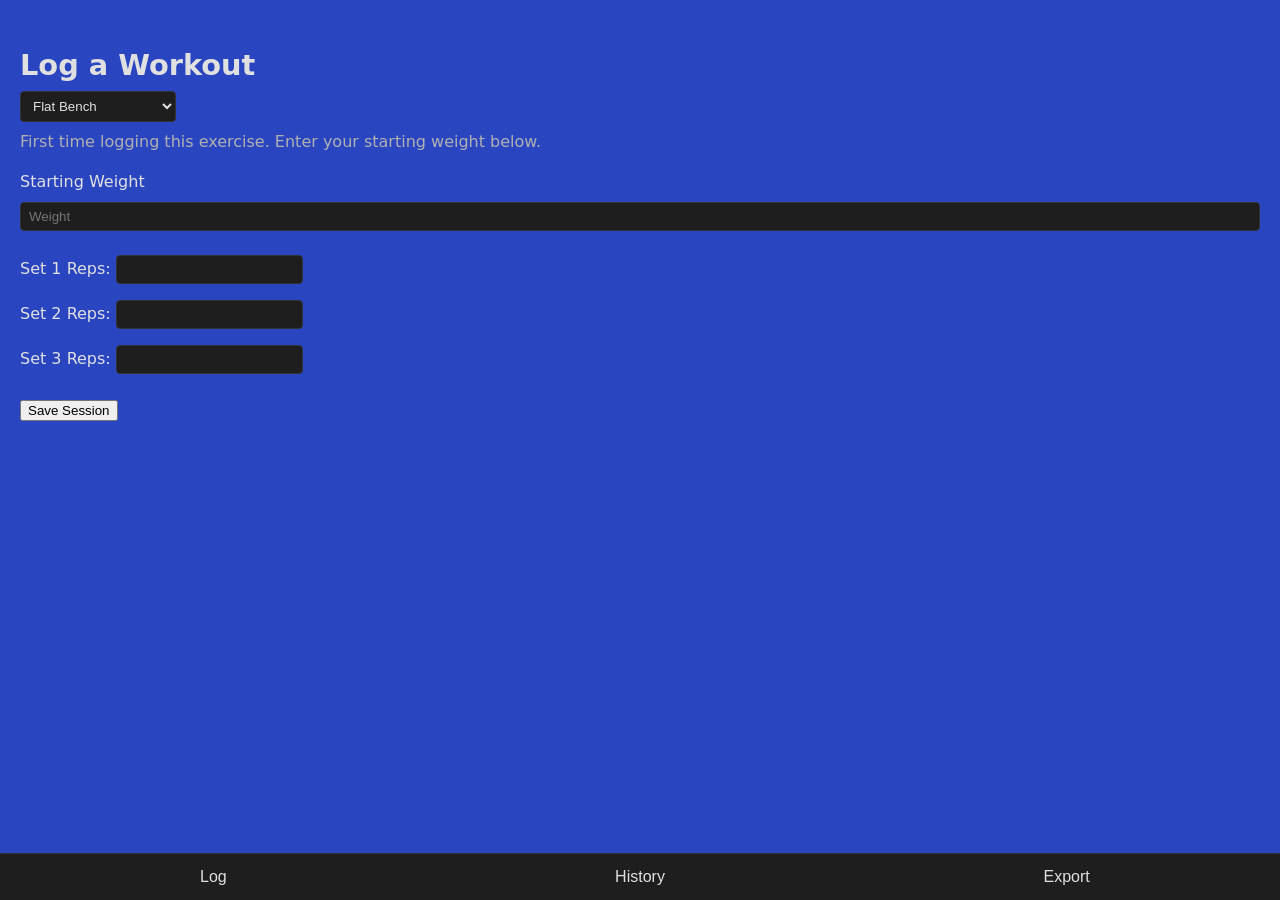
<file: index.html>
<!DOCTYPE html>
<html lang="en">
<head>
  <meta charset="UTF-8">
  <meta name="viewport" content="width=device-width, initial-scale=1">
  <title>Lift Log</title>
  <link rel="stylesheet" href="styles.css">
</head>
<body>
  <section id="screen-log">
    <h1>Log a Workout</h1>

    <select id="exercise-select">
      <option>Flat Bench</option>
      <option>Lat Pulldown</option>
      <option>Incline DB Bench</option>
      <option>Single-arm DB Row</option>
      <option>Chest Fly</option>
      <option>BB Bicep Curls</option>
      <option>Skull Crushers</option>
      <option>Incline DB Curls</option>
      <option>Tricep Pushdowns</option>
      <option>DB Curls</option>
      <option>Pull-ups</option>
      <option>Tricep Dips</option>
    </select>

    <p id="log-message"></p>
    <p id="log-reason"></p>

    <div id="weight-field">
      <label id="weight-label" for="weight-input">Weight</label>
      <input type="number" id="weight-input" placeholder="Weight">
    </div>

    <div id="reps-fields">
      <label>Set 1 Reps: <input type="number" class="reps-input" id="reps-input-0"></label>
      <label>Set 2 Reps: <input type="number" class="reps-input" id="reps-input-1"></label>
      <label>Set 3 Reps: <input type="number" class="reps-input" id="reps-input-2"></label>
    </div>

    <button id="save-session-button">Save Session</button>
  </section>

  <section id="screen-history" hidden>
    <h1>Workout History</h1>
    <div id="history-list"></div>
  </section>

  <section id="screen-export" hidden>
    <h1>Export</h1>
    <button id="export-csv-button">Export as CSV</button>
    <p id="export-message"></p>
  </section>

  <nav id="tab-bar">
    <button id="tab-log" class="tab-button">Log</button>
    <button id="tab-history" class="tab-button">History</button>
    <button id="tab-export" class="tab-button">Export</button>
  </nav>

  <script src="storage.js"></script>
  <script src="suggestion.js"></script>
  <script>
    function showScreen(name) {
      document.getElementById('screen-log').hidden = name !== 'log';
      document.getElementById('screen-history').hidden = name !== 'history';
      document.getElementById('screen-export').hidden = name !== 'export';

      if (name === 'log') {
        renderLogForm();
      }

      if (name === 'history') {
        renderHistory();
      }
    }

    document.getElementById('tab-log').addEventListener('click', function () {
      showScreen('log');
    });

    document.getElementById('tab-history').addEventListener('click', function () {
      showScreen('history');
    });

    document.getElementById('tab-export').addEventListener('click', function () {
      showScreen('export');
    });
  </script>

  <script>
    function clearRepsInputs() {
      document.getElementById('reps-input-0').value = '';
      document.getElementById('reps-input-1').value = '';
      document.getElementById('reps-input-2').value = '';
    }

    function renderLogForm() {
      const exercise = document.getElementById('exercise-select').value;
      const messageBox = document.getElementById('log-message');
      const reasonBox = document.getElementById('log-reason');
      const weightField = document.getElementById('weight-field');
      const weightInput = document.getElementById('weight-input');
      const weightLabel = document.getElementById('weight-label');
      const saveButton = document.getElementById('save-session-button');

      weightInput.value = '';
      clearRepsInputs();
      saveButton.disabled = false;
      reasonBox.textContent = '';

      let suggestion;
      try {
        suggestion = getSuggestion(exercise);
      } catch (error) {
        messageBox.textContent = 'Unable to load saved workouts. Storage may be blocked or corrupted.';
        weightField.hidden = false;
        saveButton.disabled = true;
        return;
      }

      if (suggestion.type === 'bodyweight') {
        messageBox.textContent = suggestion.message;
        weightField.hidden = true;
        return;
      }

      weightField.hidden = false;

      if (suggestion.type === 'first-ever') {
        messageBox.textContent = suggestion.message;
        weightLabel.textContent = 'Starting Weight';
        return;
      }

      weightLabel.textContent = 'Weight used';
      weightInput.value = suggestion.weight;

      messageBox.textContent =
        'Suggested: ' + suggestion.weight + ' lbs x ' + suggestion.targetReps + ' reps x ' + suggestion.setCount + ' sets';

      reasonBox.textContent = suggestion.type === 'advance'
        ? '(hit all sets last time → +5 lbs)'
        : '(missed reps last time → same weight)';
    }

    document.getElementById('exercise-select').addEventListener('change', renderLogForm);

    document.getElementById('save-session-button').addEventListener('click', function () {
      const exercise = document.getElementById('exercise-select').value;
      const bodyweight = isBodyweightExercise(exercise);
      const messageBox = document.getElementById('log-message');

      const repsValues = [
        document.getElementById('reps-input-0').value,
        document.getElementById('reps-input-1').value,
        document.getElementById('reps-input-2').value
      ];

      const hasInvalidReps = repsValues.some(function (value) {
        return value === '' || Number(value) <= 0;
      });

      if (hasInvalidReps) {
        alert('Please enter a valid number of reps (greater than 0) for all 3 sets.');
        return;
      }

      let weight;

      if (bodyweight) {
        weight = 'bodyweight';
      } else {
        const weightInputValue = document.getElementById('weight-input').value;

        if (weightInputValue === '' || Number(weightInputValue) <= 0) {
          alert('Please enter a valid weight (greater than 0).');
          return;
        }

        weight = Number(weightInputValue);
      }

      try {
        addEntry({
          exercise: exercise,
          weight: weight,
          reps: repsValues.map(Number)
        });
      } catch (error) {
        messageBox.textContent = 'Unable to save. Storage may be blocked or corrupted.';
        return;
      }

      renderLogForm();
    });

    renderLogForm();
  </script>

  <script>
    let pendingDeleteId = null;

    function formatReps(repsArray) {
      return repsArray.join(', ');
    }

    function formatDate(timestamp) {
      return new Date(timestamp).toLocaleDateString('en-US', { month: 'short', day: 'numeric', year: 'numeric' });
    }

    function sortEntriesNewestFirst(entries) {
      return entries
        .map(function (entry, index) {
          return { entry: entry, index: index };
        })
        .sort(function (a, b) {
          if (b.entry.timestamp !== a.entry.timestamp) {
            return b.entry.timestamp - a.entry.timestamp;
          }
          return b.index - a.index;
        })
        .map(function (wrapped) {
          return wrapped.entry;
        });
    }

    function renderHistory() {
      const container = document.getElementById('history-list');
      container.innerHTML = '';

      let entries;
      try {
        entries = loadEntries();
      } catch (error) {
        container.textContent = 'Unable to load saved workouts. Storage may be blocked or corrupted.';
        return;
      }

      if (entries.length === 0) {
        container.textContent = 'No workouts logged yet.';
        return;
      }

      sortEntriesNewestFirst(entries).forEach(function (entry) {
        const row = document.createElement('div');
        row.className = 'history-row';

        const weightText = entry.weight === 'bodyweight' ? 'bodyweight' : entry.weight + ' lbs';

        const summary = document.createElement('span');
        summary.textContent =
          entry.exercise + ' — ' + weightText + ' — Reps: ' + formatReps(entry.reps) + ' — ' + formatDate(entry.timestamp);
        row.appendChild(summary);

        if (entry.id === pendingDeleteId) {
          const confirmText = document.createElement('span');
          confirmText.textContent = ' Delete this session? ';
          row.appendChild(confirmText);

          const yesButton = document.createElement('button');
          yesButton.textContent = 'Yes';
          yesButton.addEventListener('click', function () {
            try {
              deleteEntry(entry.id);
            } catch (error) {
              container.textContent = 'Unable to delete. Storage may be blocked or corrupted.';
              return;
            }
            pendingDeleteId = null;
            renderHistory();
          });
          row.appendChild(yesButton);

          const cancelButton = document.createElement('button');
          cancelButton.textContent = 'Cancel';
          cancelButton.addEventListener('click', function () {
            pendingDeleteId = null;
            renderHistory();
          });
          row.appendChild(cancelButton);
        } else {
          const deleteButton = document.createElement('button');
          deleteButton.textContent = 'Delete';
          deleteButton.addEventListener('click', function () {
            pendingDeleteId = entry.id;
            renderHistory();
          });
          row.appendChild(deleteButton);
        }

        container.appendChild(row);
      });
    }
  </script>

  <script>
    function csvField(value) {
      return '"' + String(value).replace(/"/g, '""') + '"';
    }

    document.getElementById('export-csv-button').addEventListener('click', function () {
      const exportMessage = document.getElementById('export-message');

      let entries;
      try {
        entries = loadEntries();
      } catch (error) {
        exportMessage.textContent = 'Unable to load saved workouts. Storage may be blocked or corrupted.';
        return;
      }

      if (entries.length === 0) {
        exportMessage.textContent = 'No workouts logged yet — nothing to export.';
        return;
      }

      exportMessage.textContent = '';

      const header = ['Exercise', 'Weight', 'Set 1 Reps', 'Set 2 Reps', 'Set 3 Reps', 'Date'];

      const dataRows = entries.map(function (entry) {
        return [
          entry.exercise,
          entry.weight,
          entry.reps[0],
          entry.reps[1],
          entry.reps[2],
          formatDate(entry.timestamp)
        ];
      });

      const csvText = [header].concat(dataRows)
        .map(function (row) {
          return row.map(csvField).join(',');
        })
        .join('\n');

      const blob = new Blob([csvText], { type: 'text/csv' });
      const url = URL.createObjectURL(blob);

      const link = document.createElement('a');
      link.href = url;
      link.download = 'workout-log.csv';
      link.click();

      URL.revokeObjectURL(url);
    });
  </script>
</body>
</html>
</file>
<file: styles.css>
body {
  background-color: #2a45c0;
  color: #e0e0e0;
  font-family: system-ui, sans-serif;
  margin: 0;
  padding: 20px;
  line-height: 1.5;
}

h1 {
  font-size: 1.8rem;
  margin-bottom: 4px;
}

p {
  color: #b0b0b0;
  margin-top: 0;
}

h2 {
  font-size: 1.2rem;
  margin-top: 28px;
  margin-bottom: 8px;
  padding-bottom: 6px;
  border-bottom: 1px solid #333;
}

ul {
  list-style: none;
  padding: 0;
  margin: 0;
}

li {
  padding: 10px 0;
  border-bottom: 1px solid #222;
  font-size: 1rem;
}

#screen-log,
#screen-history,
#screen-export {
  padding-bottom: 72px;
}

#exercise-select,
#weight-input,
.reps-input {
  background-color: #1e1e1e;
  color: #e0e0e0;
  border: 1px solid #333;
  border-radius: 4px;
  padding: 6px 8px;
  margin-bottom: 8px;
}

#weight-field,
#reps-fields {
  display: flex;
  flex-direction: column;
  gap: 8px;
  margin-bottom: 16px;
}

#tab-bar {
  position: fixed;
  bottom: 0;
  left: 0;
  right: 0;
  display: flex;
  background-color: #1e1e1e;
  border-top: 1px solid #333;
}

.tab-button {
  flex: 1;
  padding: 14px 0;
  background: none;
  border: none;
  color: #e0e0e0;
  font-size: 1rem;
}

.history-row {
  display: flex;
  flex-wrap: wrap;
  align-items: center;
  gap: 8px;
  padding: 10px 0;
  border-bottom: 1px solid #222;
}

.history-row button {
  background-color: #1e1e1e;
  color: #e0e0e0;
  border: 1px solid #333;
  border-radius: 4px;
  padding: 6px 10px;
  cursor: pointer;
}

hr {
  border: none;
  border-top: 1px solid #333;
  margin: 32px 0;
}

#day-tabs {
  display: flex;
  gap: 8px;
  margin-bottom: 16px;
  flex-wrap: wrap;
}

.day-tab-button {
  background-color: #1e1e1e;
  color: #e0e0e0;
  border: 1px solid #333;
  padding: 8px 12px;
  border-radius: 4px;
  cursor: pointer;
}

.day-tab-button.active-tab {
  background-color: #2a45c0;
  border-color: #2a45c0;
}

#add-buttons {
  margin-bottom: 16px;
}

#add-buttons button {
  margin-right: 8px;
}

.entry-row {
  display: flex;
  flex-wrap: wrap;
  gap: 8px;
  align-items: center;
  padding: 10px 0;
  border-bottom: 1px solid #222;
}

.entry-row input {
  background-color: #1e1e1e;
  color: #e0e0e0;
  border: 1px solid #333;
  border-radius: 4px;
  padding: 6px 8px;
  width: 110px;
}

.entry-type-label {
  font-size: 0.85rem;
  color: #b0b0b0;
  width: 50px;
}

.delete-entry-button {
  background-color: #ff595e;
  color: white;
  border: none;
  border-radius: 4px;
  padding: 6px 10px;
  cursor: pointer;
}

#dev-mode-section {
  margin-top: 24px;
  margin-bottom: 24px;
  font-size: 0.85rem;
  color: #b0b0b0;
}

#dev-mode-section input {
  background-color: #1e1e1e;
  color: #e0e0e0;
  border: 1px solid #333;
  border-radius: 4px;
  padding: 6px 8px;
  margin-right: 8px;
}
</file>
